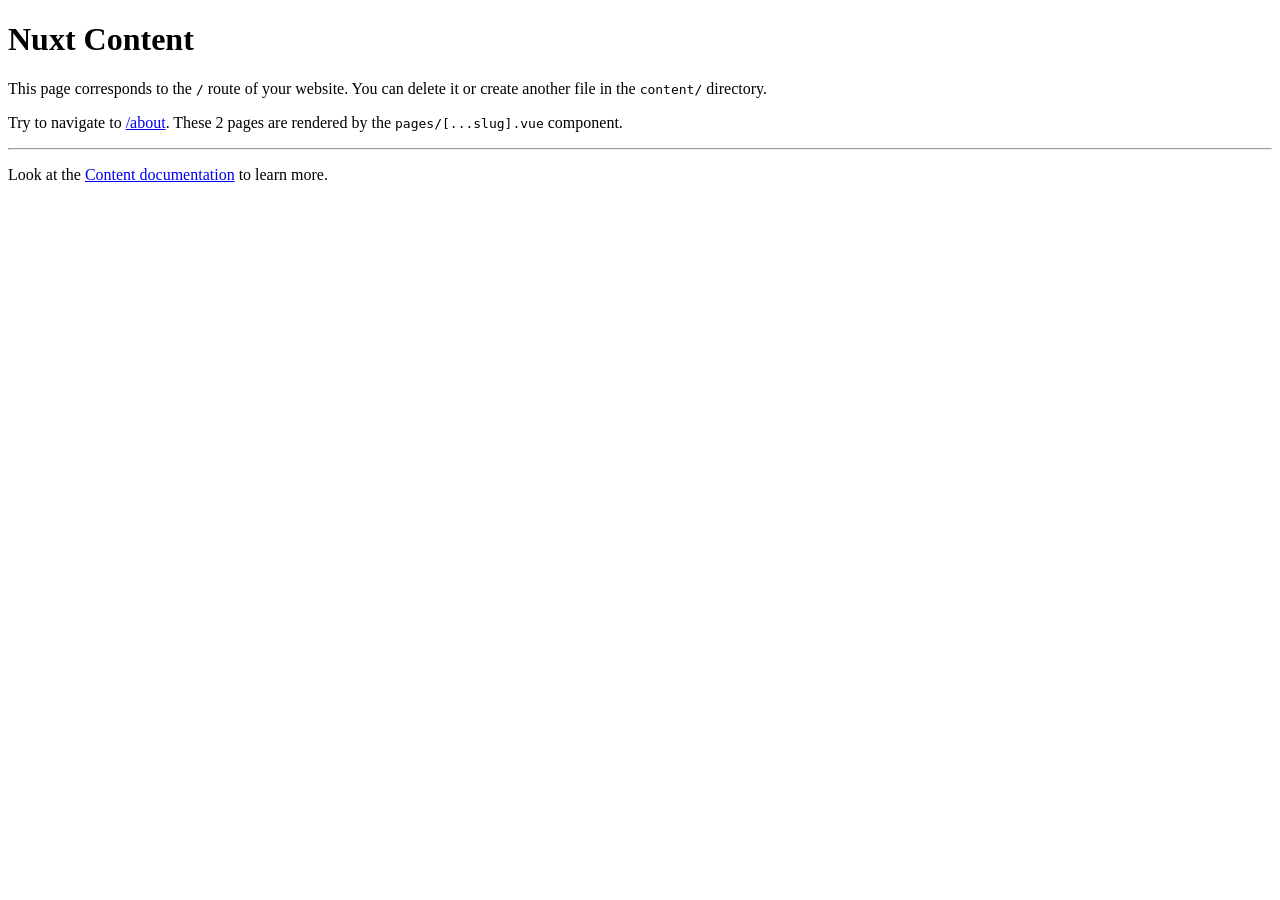
<file: index.html>
<!DOCTYPE html><html  data-capo=""><head><meta charset="utf-8">
<meta name="viewport" content="width=device-width, initial-scale=1">
<title>Nuxt Content</title>
<link rel="preload" as="fetch" crossorigin="anonymous" href="/_payload.json?d84e26cc-96ed-4b4c-8776-0af2b4eaf13a">
<link rel="modulepreload" as="script" crossorigin href="/_nuxt/Bw3t1gkA.js">
<link rel="modulepreload" as="script" crossorigin href="/_nuxt/CxQ-tymZ.js">
<link rel="modulepreload" as="script" crossorigin href="/_nuxt/DuH5mSQD.js">
<link rel="modulepreload" as="script" crossorigin href="/_nuxt/R7RljDLX.js">
<link rel="modulepreload" as="script" crossorigin href="/_nuxt/Vn3M4i-4.js">
<link rel="modulepreload" as="script" crossorigin href="/_nuxt/C3JocIpq.js">
<link rel="modulepreload" as="script" crossorigin href="/_nuxt/C-v3KzvZ.js">
<link rel="modulepreload" as="script" crossorigin href="/_nuxt/Dnd51l0P.js">
<link rel="modulepreload" as="script" crossorigin href="/_nuxt/DDeN1Yy2.js">
<link rel="modulepreload" as="script" crossorigin href="/_nuxt/BK-Ulak_.js">
<link rel="modulepreload" as="script" crossorigin href="/_nuxt/DgcWCIcg.js">
<link rel="modulepreload" as="script" crossorigin href="/_nuxt/AhbjHhU2.js">
<link rel="modulepreload" as="script" crossorigin href="/_nuxt/DsdWDbRN.js">
<link rel="modulepreload" as="script" crossorigin href="/_nuxt/CSD4Vpqa.js">
<link rel="modulepreload" as="script" crossorigin href="/_nuxt/BReDZYTq.js">
<link rel="modulepreload" as="script" crossorigin href="/_nuxt/0htJlFLX.js">
<link rel="modulepreload" as="script" crossorigin href="/_nuxt/C9T2KxTY.js">
<link rel="modulepreload" as="script" crossorigin href="/_nuxt/C4a2Jt2r.js">
<link rel="modulepreload" as="script" crossorigin href="/_nuxt/CoRQT1-l.js">
<link rel="prefetch" as="style" href="/_nuxt/useStudio.C5AIQshb.css">
<link rel="prefetch" as="script" crossorigin href="/_nuxt/DZClUMx2.js">
<link rel="prefetch" as="script" crossorigin href="/_nuxt/DvJiONG0.js">
<link rel="prefetch" as="script" crossorigin href="/_nuxt/EQCW5mWM.js">
<meta property="og:title" content="Nuxt Content">
<meta name="description" content="This page corresponds to the / route of your website. You can delete it or create another file in the content/ directory.">
<meta property="og:description" content="This page corresponds to the / route of your website. You can delete it or create another file in the content/ directory.">
<script type="module" src="/_nuxt/Bw3t1gkA.js" crossorigin></script></head><body><div id="__nuxt"><div><main><!--[--><div><h1 id="nuxt-content"><!--[-->Nuxt Content<!--]--></h1><p><!--[-->This page corresponds to the <code class=""><!--[-->/<!--]--></code> route of your website. You can delete it or create another file in the <code class=""><!--[-->content/<!--]--></code> directory.<!--]--></p><p><!--[-->Try to navigate to <a href="/about" class=""><!--[-->/about<!--]--></a>. These 2 pages are rendered by the <code class=""><!--[-->pages/[...slug].vue<!--]--></code> component.<!--]--></p><hr><p><!--[-->Look at the <a href="https://content.nuxtjs.org/" rel="nofollow"><!--[-->Content documentation<!--]--></a> to learn more.<!--]--></p></div><!--]--></main></div></div><div id="teleports"></div><script type="application/json" id="__NUXT_DATA__" data-ssr="true" data-src="/_payload.json?d84e26cc-96ed-4b4c-8776-0af2b4eaf13a">[{"state":1,"once":3,"_errors":4,"serverRendered":7,"path":8,"prerenderedAt":9},["Reactive",2],{},["Set"],["ShallowReactive",5],{"content-query-1DxZ1vYQk5":6},null,true,"/",1722826967466]</script>
<script>window.__NUXT__={};window.__NUXT__.config={public:{mdc:{components:{prose:true,map:{p:"prose-p",a:"prose-a",blockquote:"prose-blockquote","code-inline":"prose-code-inline",code:"ProseCodeInline",em:"prose-em",h1:"prose-h1",h2:"prose-h2",h3:"prose-h3",h4:"prose-h4",h5:"prose-h5",h6:"prose-h6",hr:"prose-hr",img:"prose-img",ul:"prose-ul",ol:"prose-ol",li:"prose-li",strong:"prose-strong",table:"prose-table",thead:"prose-thead",tbody:"prose-tbody",td:"prose-td",th:"prose-th",tr:"prose-tr"}},headings:{anchorLinks:{h1:false,h2:true,h3:true,h4:true,h5:false,h6:false}}},content:{locales:[],defaultLocale:"",integrity:1722826952209,experimental:{stripQueryParameters:false,advanceQuery:false,clientDB:false},respectPathCase:false,api:{baseURL:"/api/_content"},navigation:{fields:[]},tags:{p:"prose-p",a:"prose-a",blockquote:"prose-blockquote","code-inline":"prose-code-inline",code:"ProseCodeInline",em:"prose-em",h1:"prose-h1",h2:"prose-h2",h3:"prose-h3",h4:"prose-h4",h5:"prose-h5",h6:"prose-h6",hr:"prose-hr",img:"prose-img",ul:"prose-ul",ol:"prose-ol",li:"prose-li",strong:"prose-strong",table:"prose-table",thead:"prose-thead",tbody:"prose-tbody",td:"prose-td",th:"prose-th",tr:"prose-tr"},highlight:false,wsUrl:"",documentDriven:false,host:"",trailingSlash:false,search:"",contentHead:true,anchorLinks:{depth:4,exclude:[1]}},studio:{apiURL:"https://api.nuxt.studio",iframeMessagingAllowedOrigins:""}},app:{baseURL:"/",buildId:"d84e26cc-96ed-4b4c-8776-0af2b4eaf13a",buildAssetsDir:"/_nuxt/",cdnURL:""}}</script></body></html>
</file>
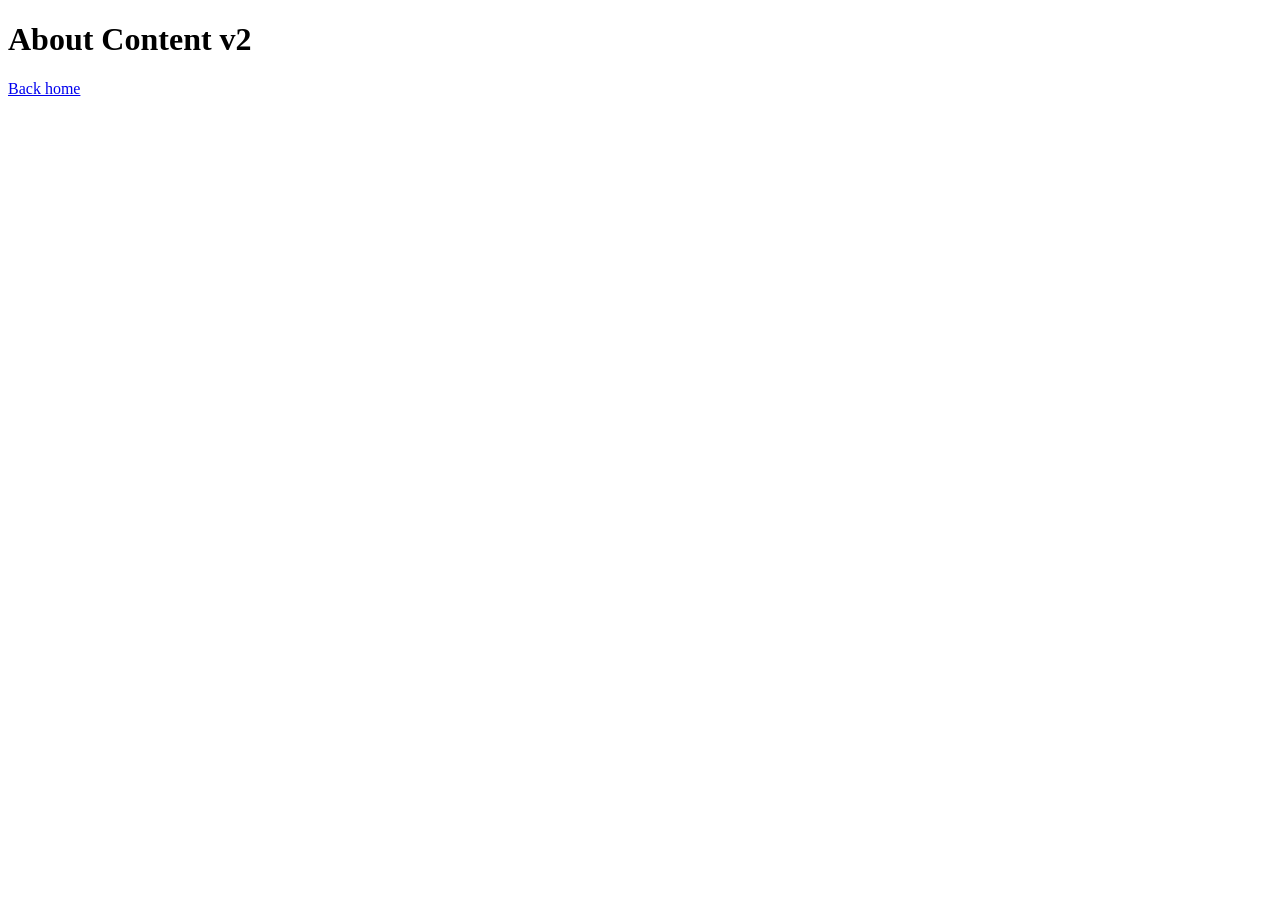
<file: about/index.html>
<!DOCTYPE html><html  data-capo=""><head><meta charset="utf-8">
<meta name="viewport" content="width=device-width, initial-scale=1">
<title>About Content v2</title>
<link rel="preload" as="fetch" crossorigin="anonymous" href="/about/_payload.json?d84e26cc-96ed-4b4c-8776-0af2b4eaf13a">
<link rel="modulepreload" as="script" crossorigin href="/_nuxt/Bw3t1gkA.js">
<link rel="modulepreload" as="script" crossorigin href="/_nuxt/CxQ-tymZ.js">
<link rel="modulepreload" as="script" crossorigin href="/_nuxt/DuH5mSQD.js">
<link rel="modulepreload" as="script" crossorigin href="/_nuxt/R7RljDLX.js">
<link rel="modulepreload" as="script" crossorigin href="/_nuxt/Vn3M4i-4.js">
<link rel="modulepreload" as="script" crossorigin href="/_nuxt/C3JocIpq.js">
<link rel="modulepreload" as="script" crossorigin href="/_nuxt/C-v3KzvZ.js">
<link rel="modulepreload" as="script" crossorigin href="/_nuxt/Dnd51l0P.js">
<link rel="modulepreload" as="script" crossorigin href="/_nuxt/DDeN1Yy2.js">
<link rel="modulepreload" as="script" crossorigin href="/_nuxt/BK-Ulak_.js">
<link rel="modulepreload" as="script" crossorigin href="/_nuxt/DgcWCIcg.js">
<link rel="modulepreload" as="script" crossorigin href="/_nuxt/AhbjHhU2.js">
<link rel="modulepreload" as="script" crossorigin href="/_nuxt/DsdWDbRN.js">
<link rel="modulepreload" as="script" crossorigin href="/_nuxt/CSD4Vpqa.js">
<link rel="modulepreload" as="script" crossorigin href="/_nuxt/BReDZYTq.js">
<link rel="modulepreload" as="script" crossorigin href="/_nuxt/C9T2KxTY.js">
<link rel="modulepreload" as="script" crossorigin href="/_nuxt/C4a2Jt2r.js">
<link rel="prefetch" as="style" href="/_nuxt/useStudio.C5AIQshb.css">
<link rel="prefetch" as="script" crossorigin href="/_nuxt/DZClUMx2.js">
<link rel="prefetch" as="script" crossorigin href="/_nuxt/DvJiONG0.js">
<link rel="prefetch" as="script" crossorigin href="/_nuxt/EQCW5mWM.js">
<meta property="og:title" content="About Content v2">
<meta name="description" content="Back home">
<meta property="og:description" content="Back home">
<script type="module" src="/_nuxt/Bw3t1gkA.js" crossorigin></script></head><body><div id="__nuxt"><div><main><!--[--><div><h1 id="about-content-v2"><!--[-->About Content v2<!--]--></h1><p><!--[--><a href="/" class=""><!--[-->Back home<!--]--></a><!--]--></p></div><!--]--></main></div></div><div id="teleports"></div><script type="application/json" id="__NUXT_DATA__" data-ssr="true" data-src="/about/_payload.json?d84e26cc-96ed-4b4c-8776-0af2b4eaf13a">[{"state":1,"once":3,"_errors":4,"serverRendered":7,"path":8,"prerenderedAt":9},["Reactive",2],{},["Set"],["ShallowReactive",5],{"content-query-RizbiHReX6":6},null,true,"/about",1722826967581]</script>
<script>window.__NUXT__={};window.__NUXT__.config={public:{mdc:{components:{prose:true,map:{p:"prose-p",a:"prose-a",blockquote:"prose-blockquote","code-inline":"prose-code-inline",code:"ProseCodeInline",em:"prose-em",h1:"prose-h1",h2:"prose-h2",h3:"prose-h3",h4:"prose-h4",h5:"prose-h5",h6:"prose-h6",hr:"prose-hr",img:"prose-img",ul:"prose-ul",ol:"prose-ol",li:"prose-li",strong:"prose-strong",table:"prose-table",thead:"prose-thead",tbody:"prose-tbody",td:"prose-td",th:"prose-th",tr:"prose-tr"}},headings:{anchorLinks:{h1:false,h2:true,h3:true,h4:true,h5:false,h6:false}}},content:{locales:[],defaultLocale:"",integrity:1722826952209,experimental:{stripQueryParameters:false,advanceQuery:false,clientDB:false},respectPathCase:false,api:{baseURL:"/api/_content"},navigation:{fields:[]},tags:{p:"prose-p",a:"prose-a",blockquote:"prose-blockquote","code-inline":"prose-code-inline",code:"ProseCodeInline",em:"prose-em",h1:"prose-h1",h2:"prose-h2",h3:"prose-h3",h4:"prose-h4",h5:"prose-h5",h6:"prose-h6",hr:"prose-hr",img:"prose-img",ul:"prose-ul",ol:"prose-ol",li:"prose-li",strong:"prose-strong",table:"prose-table",thead:"prose-thead",tbody:"prose-tbody",td:"prose-td",th:"prose-th",tr:"prose-tr"},highlight:false,wsUrl:"",documentDriven:false,host:"",trailingSlash:false,search:"",contentHead:true,anchorLinks:{depth:4,exclude:[1]}},studio:{apiURL:"https://api.nuxt.studio",iframeMessagingAllowedOrigins:""}},app:{baseURL:"/",buildId:"d84e26cc-96ed-4b4c-8776-0af2b4eaf13a",buildAssetsDir:"/_nuxt/",cdnURL:""}}</script></body></html>
</file>
<file: _nuxt/useStudio.C5AIQshb.css>
body.__preview_enabled{padding-bottom:50px}#__nuxt_preview[data-v-1a9d7e45]{align-items:center;-webkit-backdrop-filter:blur(20px);backdrop-filter:blur(20px);background:#ffffff4d;border-top:1px solid #eee;bottom:-60px;color:#000;display:flex;font-family:Helvetica,sans-serif;font-size:16px;font-weight:500;gap:10px;height:50px;justify-content:center;left:0;position:fixed;right:0;transition:bottom .3s ease-in-out;z-index:10000}#__nuxt_preview.__preview_ready[data-v-1a9d7e45]{bottom:0}#__preview_background[data-v-1a9d7e45]{-webkit-backdrop-filter:blur(8px);backdrop-filter:blur(8px);background:#ffffff4d;height:100vh;left:0;position:fixed;top:0;width:100vw;z-index:9000}#__preview_loader[data-v-1a9d7e45]{align-items:center;color:#000;display:flex;flex-direction:column;font-family:system-ui,-apple-system,BlinkMacSystemFont,Segoe UI,Roboto,Oxygen,Ubuntu,Cantarell,Open Sans,Helvetica Neue,sans-serif;font-size:1.4rem;gap:8px;left:50%;position:fixed;top:50%;transform:translate(-50%,-50%);z-index:9500}#__preview_loader p[data-v-1a9d7e45]{margin:10px 0}.dark #__preview_background[data-v-1a9d7e45],.dark-mode #__preview_background[data-v-1a9d7e45]{background:#0000004d}.dark #__preview_loader[data-v-1a9d7e45],.dark-mode #__preview_loader[data-v-1a9d7e45]{color:#fff}.preview-loading-enter-active[data-v-1a9d7e45],.preview-loading-leave-active[data-v-1a9d7e45]{transition:opacity .4s}.preview-loading-enter[data-v-1a9d7e45],.preview-loading-leave-to[data-v-1a9d7e45]{opacity:0}#__preview_loading_icon[data-v-1a9d7e45]{animation:spin-1a9d7e45 1s linear infinite}.dark #__nuxt_preview[data-v-1a9d7e45],.dark-mode #__nuxt_preview[data-v-1a9d7e45]{background:#0000004d;border-top:1px solid #111;color:#fff}#__nuxt_preview svg[data-v-1a9d7e45]{color:#000;display:inline-block;height:30px;width:30px}.dark #__nuxt_preview svg[data-v-1a9d7e45],.dark-mode #__nuxt_preview svg[data-v-1a9d7e45]{color:#fff}button[data-v-1a9d7e45]{background:transparent;border:1px solid rgba(0,0,0,.2);border-radius:3px;box-shadow:none;color:#000c;cursor:pointer;display:inline-block;font-size:14px;font-weight:400;line-height:1rem;margin:0;padding:4px 10px;text-align:center;transition:none;width:auto}button[data-v-1a9d7e45]:hover{border-color:#0006;color:#000000e6}.dark button[data-v-1a9d7e45],.dark-mode button[data-v-1a9d7e45]{border-color:#fff3;color:#d3d3d3}.dark button[data-v-1a9d7e45]:hover,.dark-mode button[data-v-1a9d7e45]:hover{border-color:#fff6;color:#fff}#__nuxt_preview button[data-v-1a9d7e45]:focus,#__nuxt_preview button[data-v-1a9d7e45]:hover{background:#0000001a}#__nuxt_preview button[data-v-1a9d7e45]:active{background:#0003}.dark #__nuxt_preview button[data-v-1a9d7e45],.dark-mode #__nuxt_preview button[data-v-1a9d7e45]{border:1px solid hsla(0,0%,100%,.2);color:#fffc}.dark #__nuxt_preview button[data-v-1a9d7e45]:hover,.dark-mode #__nuxt_preview button[data-v-1a9d7e45]:focus{background:#ffffff1a}.dark #__nuxt_preview button[data-v-1a9d7e45]:active,.dark-mode #__nuxt_preview button[data-v-1a9d7e45]:active{background:#fff3}a[data-v-1a9d7e45]{font-weight:600}#__nuxt_preview.__preview_refreshing button[data-v-1a9d7e45],#__nuxt_preview.__preview_refreshing span[data-v-1a9d7e45],#__nuxt_preview.__preview_refreshing svg[data-v-1a9d7e45]{animation:nuxt_pulsate-1a9d7e45 1s ease-out;animation-iteration-count:infinite;opacity:.5}@keyframes nuxt_pulsate-1a9d7e45{0%{opacity:1}50%{opacity:.5}to{opacity:1}}@keyframes spin-1a9d7e45{0%{transform:rotate(1turn)}to{transform:rotate(0)}}
</file>
